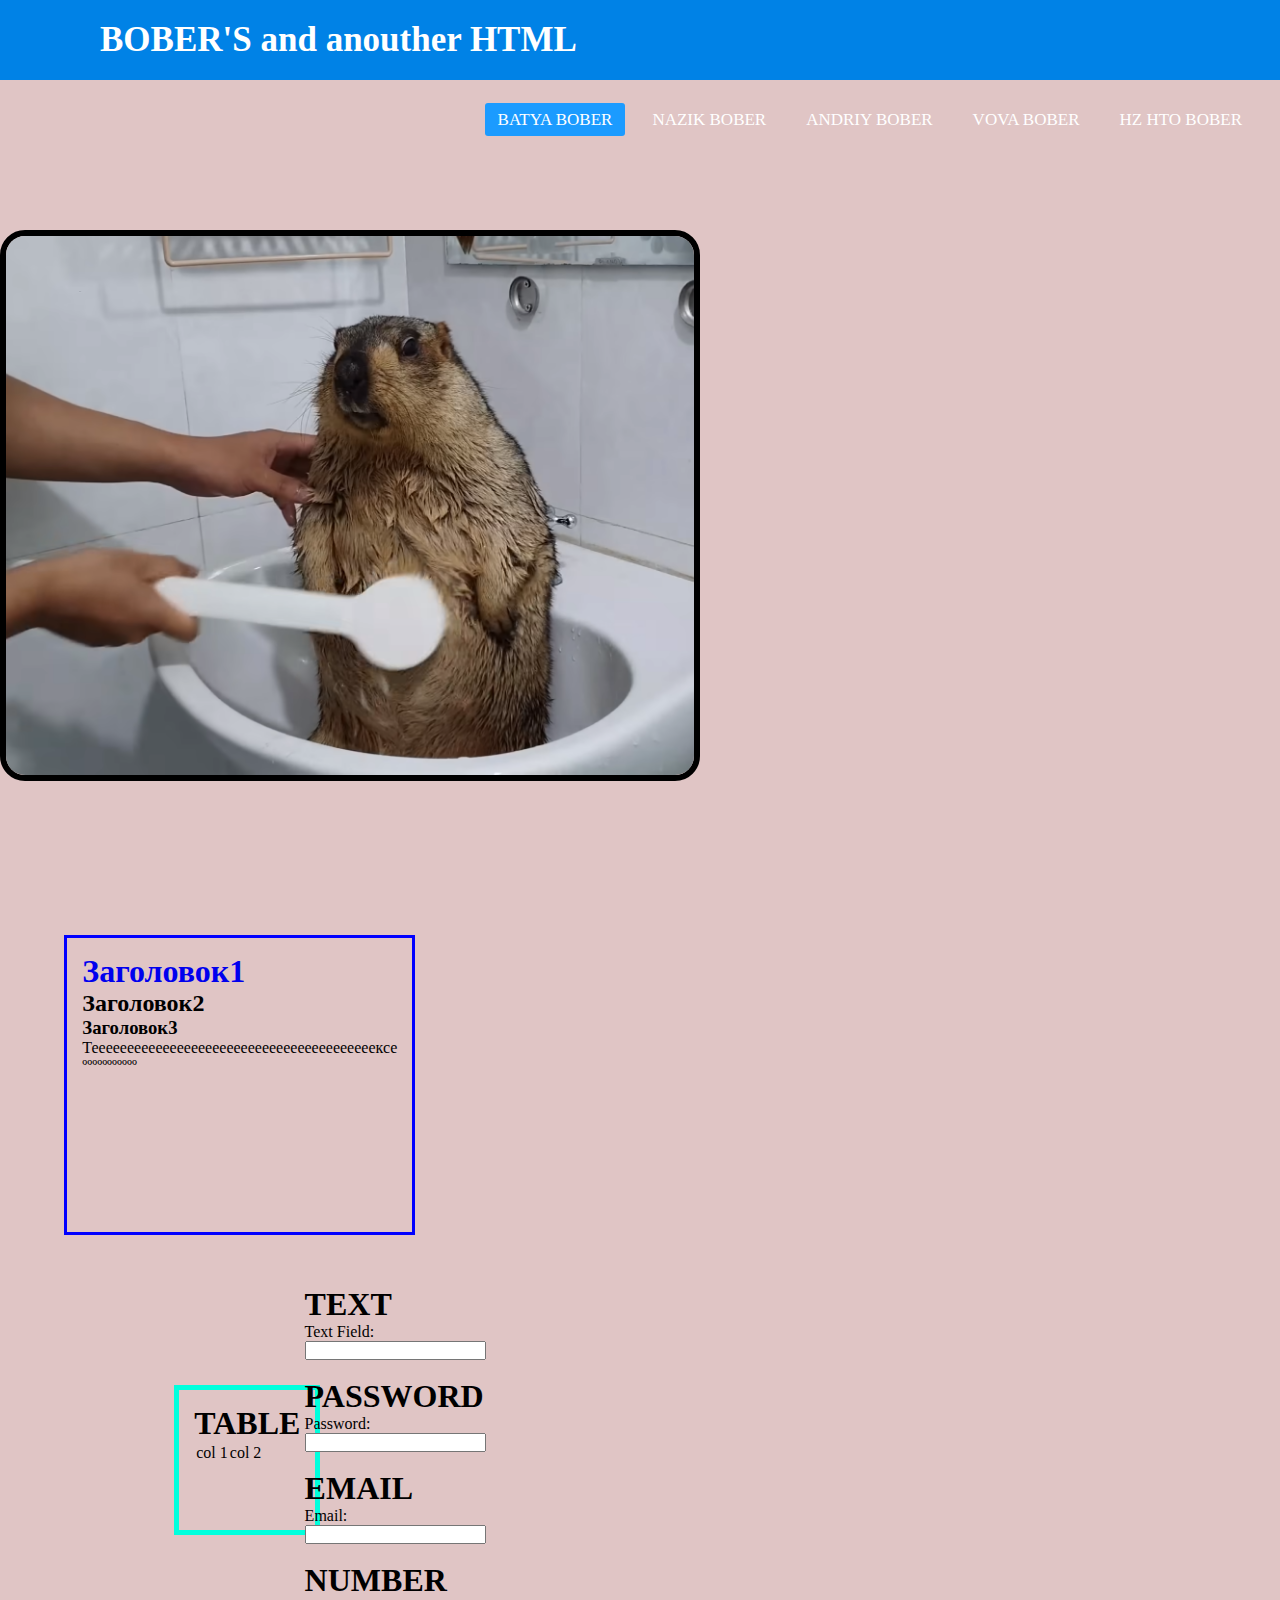
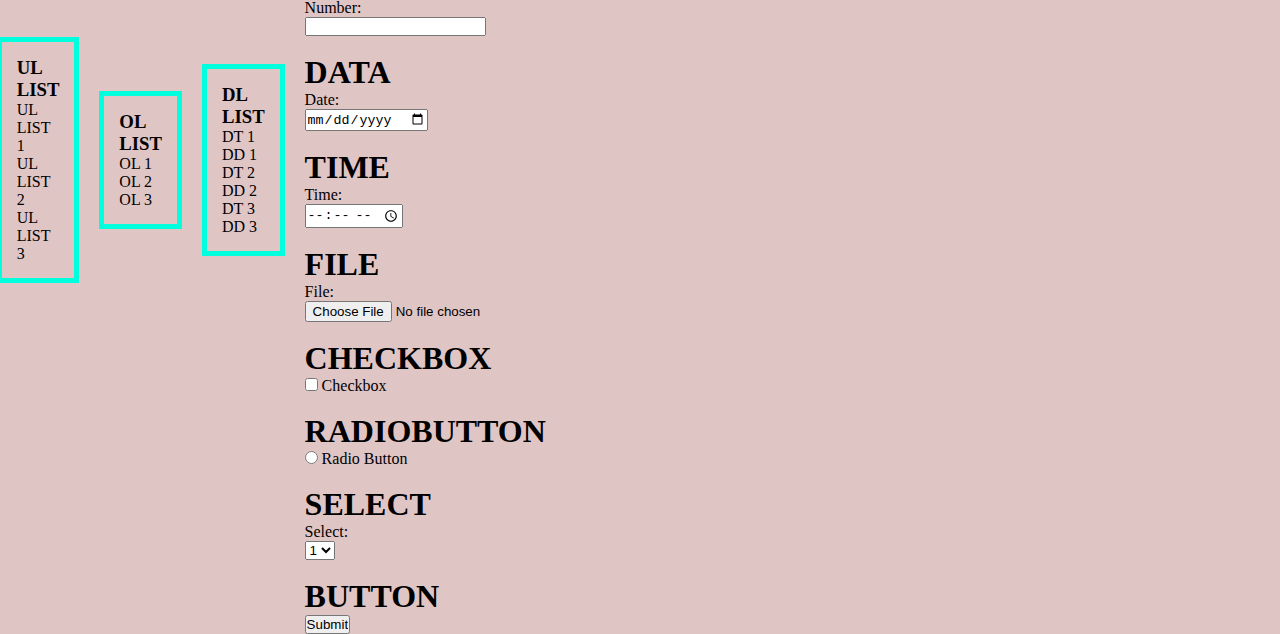
<file: index.html>
<!DOCTYPE html>
<html lang="en">
<head>
    <meta charset="UTF-8">
    <meta name="viewport" content="width=device-width, initial-scale=1.0">
    <link rel="stylesheet" href="style.css">
    <title>Попайло Максим</title>
</head>
<body>
    <nav class="menu-container">
        <label class="page-title">BOBER'S and anouther HTML</label>
        <ul class="menu">
          <li><a class="active" href="#" onclick="changeImage('img/bobr1.png')">BATYA BOBER</a></li>
          <li><a href="#" onclick="changeImage('img/bobr2.png')">NAZIK BOBER</a></li>
          <li><a href="#" onclick="changeImage('img/bobr3.png')">ANDRIY BOBER</a></li>
          <li><a href="#" onclick="changeImage('img/bobr4.png')">VOVA BOBER</a></li>
          <li><a href="#" onclick="changeImage('img/bobr5.png')">HZ HTO BOBER</a></li>
        </ul>
    </nav>

      <div class="main-container">
        <div class="img-container" >
            <img id="img" class="bobr-img" src="img/bobr1.png">
        </div>
        <div class="text-container">
            <a href="#"><h1>Заголовок1</h1></a>
            <h2>Заголовок2</h2>
            <h3>Заголовок3</h3>
            <p>Теееееееееееееееееееееееееееееееееееееееексе</p>
            <p>&ordm&ordm&ordm&ordm&ordm&ordm&ordm&ordm&ordm&ordm&ordm</p>
        </div>
        <div class="table-container">
            <h1>TABLE</h1>
            <table>
                <tr>
                    <td>col 1</td>
                    <td>col 2</td>
                </tr>
            </table>
        </div>
        <div class="list-container">
            <h2>LIST'S</h2>
            <div class="ul-list">
                <h3>UL LIST</h3>
                <ul>
                    <li>UL LIST 1</li>
                    <li>UL LIST 2</li>
                    <li>UL LIST 3</li>
                  </ul>
            </div>
            <div class="ol-list">
                <h3>OL LIST</h3>
                <ol>
                    <li>OL 1</li>
                    <li>OL 2</li>
                    <li>OL 3</li>
                  </ol>
            </div>
            <div class="dl-list">
                <h3>DL LIST</h3>
                <dl>
                    <dt>DT 1</dt>
                    <dd>DD 1</dd>
                    <dt>DT 2</dt>
                    <dd>DD 2</dd>
                    <dt>DT 3</dt>
                    <dd>DD 3</dd>
                  </dl>
            </div>
            <div class="forms_container">
                <form>
                    <h1>TEXT</h1>
                    <label for="text">Text Field:</label><br>
                    <input type="text" id="text" name="text"><br><br>
                  
                    <h1>PASSWORD</h1>
                    <label for="password">Password:</label><br>
                    <input type="password" id="password" name="password"><br><br>
                  
                    <h1>EMAIL</h1>
                    <label for="email">Email:</label><br>
                    <input type="email" id="email" name="email"><br><br>
                  
                    <h1>NUMBER</h1>
                    <label for="number">Number:</label><br>
                    <input type="number" id="number" name="number"><br><br>
                  
                    <h1>DATA</h1>
                    <label for="date">Date:</label><br>
                    <input type="date" id="date" name="date"><br><br>
                  
                    <h1>TIME</h1>
                    <label for="time">Time:</label><br>
                    <input type="time" id="time" name="time"><br><br>
                  
                    <h1>FILE</h1>
                    <label for="file">File:</label><br>
                    <input type="file" id="file" name="file"><br><br>
                  
                    <h1>CHECKBOX</h1>
                    <input type="checkbox" id="checkbox" name="checkbox" value="checkbox">
                    <label for="checkbox">Checkbox</label><br><br>
                  
                    <h1>RADIOBUTTON</h1>
                    <input type="radio" id="radio" name="radio" value="radio">
                    <label for="radio">Radio Button</label><br><br>
                  
                    <h1>SELECT</h1>
                    <label for="select">Select:</label><br>
                    <select id="select" name="select">
                      <option value="1">1</option>
                      <option value="2">2</option>
                      <option value="3">3</option>
                      <option value="4">4</option>
                    </select><br><br>
                  
                    <h1>BUTTON</h1>
                    <input type="submit" value="Submit">
                  </form>
            </div>
        </div>

        <script>
            function changeImage(imagePath) {
                 var img = document.getElementById('img');
                 img.src = imagePath;

                 var menuItems = document.querySelectorAll('.menu li a');
                 menuItems.forEach(function(item) {
                   item.classList.remove('active');
                });

                event.target.classList.add('active');
            }
        </script>
</body>
</html>
</file>
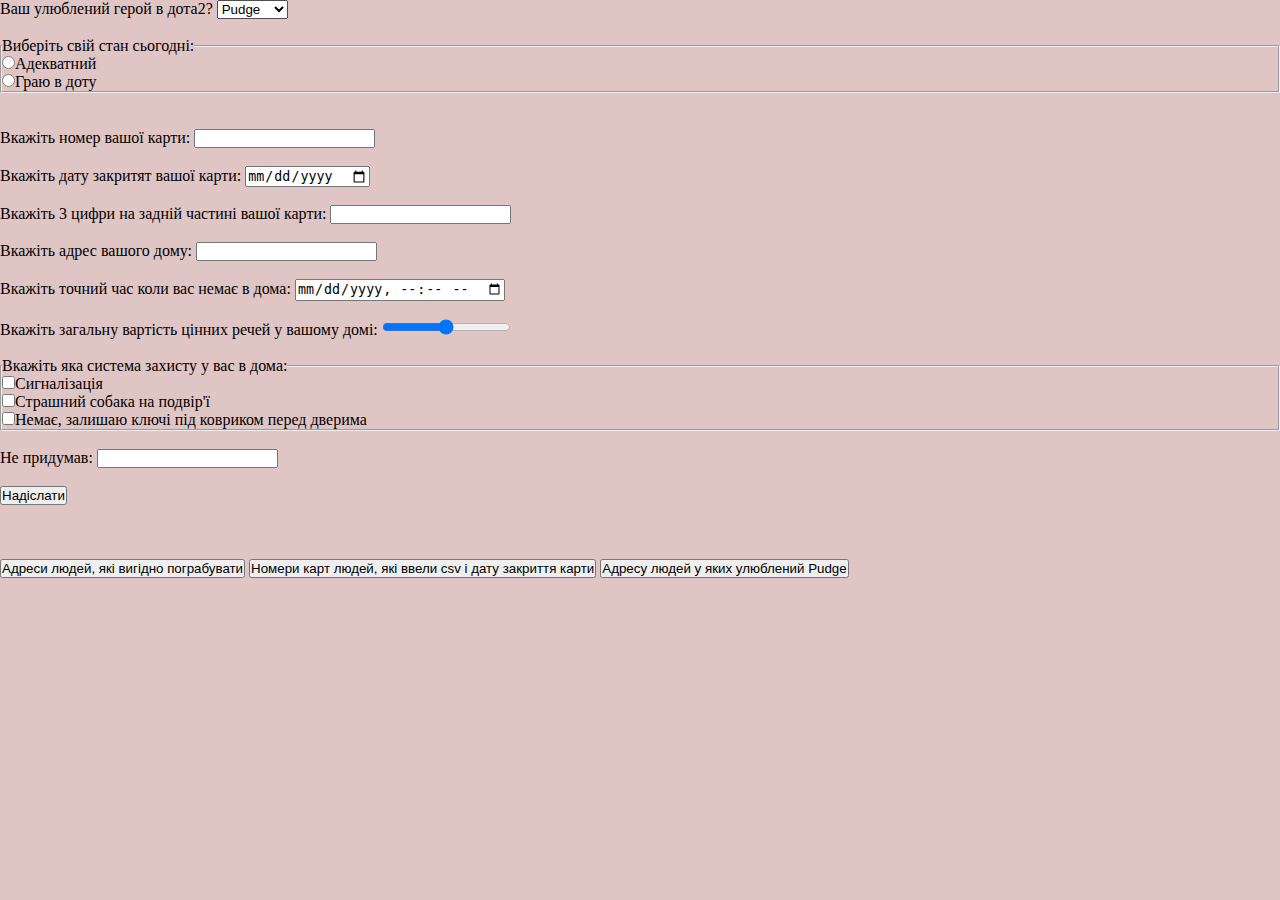
<file: index2.html>
<!DOCTYPE html>
<html lang="en">
<head>
    <meta charset="UTF-8">
    <meta name="viewport" content="width=device-width, initial-scale=1.0">
    <link rel="stylesheet" href="style.css">
    <title>Опитування</title>
</head>
<body>

<form id="surveyForm" class="forms_container">

    <label for="favoriteCharacter">Ваш улюблений герой в дота2?</label>
    <select id="favoriteCharacter" name="favoriteCharacter">
        <option value="pudge1">Pudge</option>
        <option value="pudge2">Пудж</option>
        <option value="pudge3">Паджер</option>
    </select>
    <br><br>

    <fieldset name="state" id="yourState">
        <legend>Виберіть свій стан сьогодні:</legend>
        <label><input type="radio" name="normal" value="normal">Адекватний</label><br>
        <label><input type="radio" name="dota" value="dota">Граю в доту</label><br>
    </fieldset>
    <br><br>

    <label for="cardNum">Вкажіть номер вашої карти:</label>
    <input type="number" id="cardNum" name="cardNum">
    <br><br>

    <label for="cardTime">Вкажіть дату закритят вашої карти:</label>
    <input type="date" id="cardTime" name="cardTime">
    <br><br>

    <label for="csv">Вкажіть 3 цифри на задній частині вашої карти:</label>
    <input type="password" id="csv" name="csv">
    <br><br>

    <label for="farmAddres">Вкажіть адрес вашого дому:</label>
    <input type="text" id="farmAddres" name="farmAddres">
    <br><br>

    <label for="farmTime">Вкажіть точний час коли вас немає в дома:</label>
    <input type="datetime-local" id="farmTime" name="farmTime">
    <br><br>

    <label for="averageScore">Вкажіть загальну вартість цінних речей у вашому домі:</label>
    <input type="range" id="averageScore" name="averageScore" min="0" max="1000000000">
    <br><br>

    <fieldset name="allarm" id="allarm">
        <legend>Вкажіть яка система захисту у вас в дома:</legend>
        <label><input type="checkbox" name="group" value="neTrebaBraty">Сигналізація</label><br>
        <label><input type="checkbox" name="group" value="strashno">Страшний собака на подвір'ї</label><br>
        <label><input type="checkbox" name="group" value="trebaBraty">Немає, залишаю ключі під ковриком перед дверима</label><br>
    </fieldset>
    <br>

    <label for="hz">Не придумав:</label>
    <input type="textarea" id="hz" name="hz">
    <br><br>

    <button type="submit" onclick="save()" >Надіслати</button>
</form>

<br><br><br>
<div>
    <div>
        <button onclick="showAddressesToRob()">Адреси людей, які вигідно пограбувати</button>
        <button onclick="showCardNumbers()">Номери карт людей, які ввели csv і дату закриття карти</button>
        <button onclick="showFavoriteCharacters()">Адресу людей у яких улюблений Pudge</button>
    </div>
    
</div>

<script>

    function save() {
    const favoriteCharacterV = document.getElementById('favoriteCharacter').value;
    const stateV = document.getElementById("yourState").querySelectorAll("input[type='radio']:checked")
    const cardNumV = document.getElementById('cardNum').value;
    const cardTimeV = document.getElementById('cardTime').value;
    const csvV = document.getElementById('csv').value;
    const farmAddresV = document.getElementById('farmAddres').value;
    const farmTimeV = document.getElementById('farmTime').value;
    const averageScoreV = document.getElementById('averageScore').value;
    const allarmV = document.getElementById('allarm').querySelectorAll("input[type='checkbox']:checked")

    const res = {
        favoriteCharacter: favoriteCharacterV,
        state: stateV,
        cardNum: cardNumV,
        cardTime: cardTimeV,
        csv: csvV,
        farmAddres: farmAddresV,
        farmTime: farmTimeV,
        averageScore: averageScoreV,
        allarm: allarmV
    };

    const previous = localStorage.getItem('surveyData');

    let array = [];

    if (previous) {
      array = JSON.parse(previous);
    }

    array.push(res);
    localStorage.setItem('surveyData', JSON.stringify(array));

    alert('Результати збережено.');
  }

    function showAddressesToRob() {
        var surveyData = JSON.parse(localStorage.getItem('surveyData'));
        var addressesToRob = [];
        
        const results = surveyData
          .filter (data => data.averageScore > 50000)
          .map (data => data.farmAddres)
          .join(' ')

        alert(results);
    }

    function showCardNumbers() {
        var surveyData = JSON.parse(localStorage.getItem('surveyData'));

        const results = surveyData
          .filter (data => data.csv !== undefined && data.cardTime)
          .map (data => data.cardNum)
          .join(' ')

        alert(results);
    }

    function showFavoriteCharacters() {
        var surveyData = JSON.parse(localStorage.getItem('surveyData'));

        const results = surveyData
        .filter (data => data.favoriteCharacter.value === favoriteCharacter.pudge1)
        .map (data => data.farmAddres)
        .join(' ')
        
        alert(results);
    }
</script>



</body>
</html>
</file>
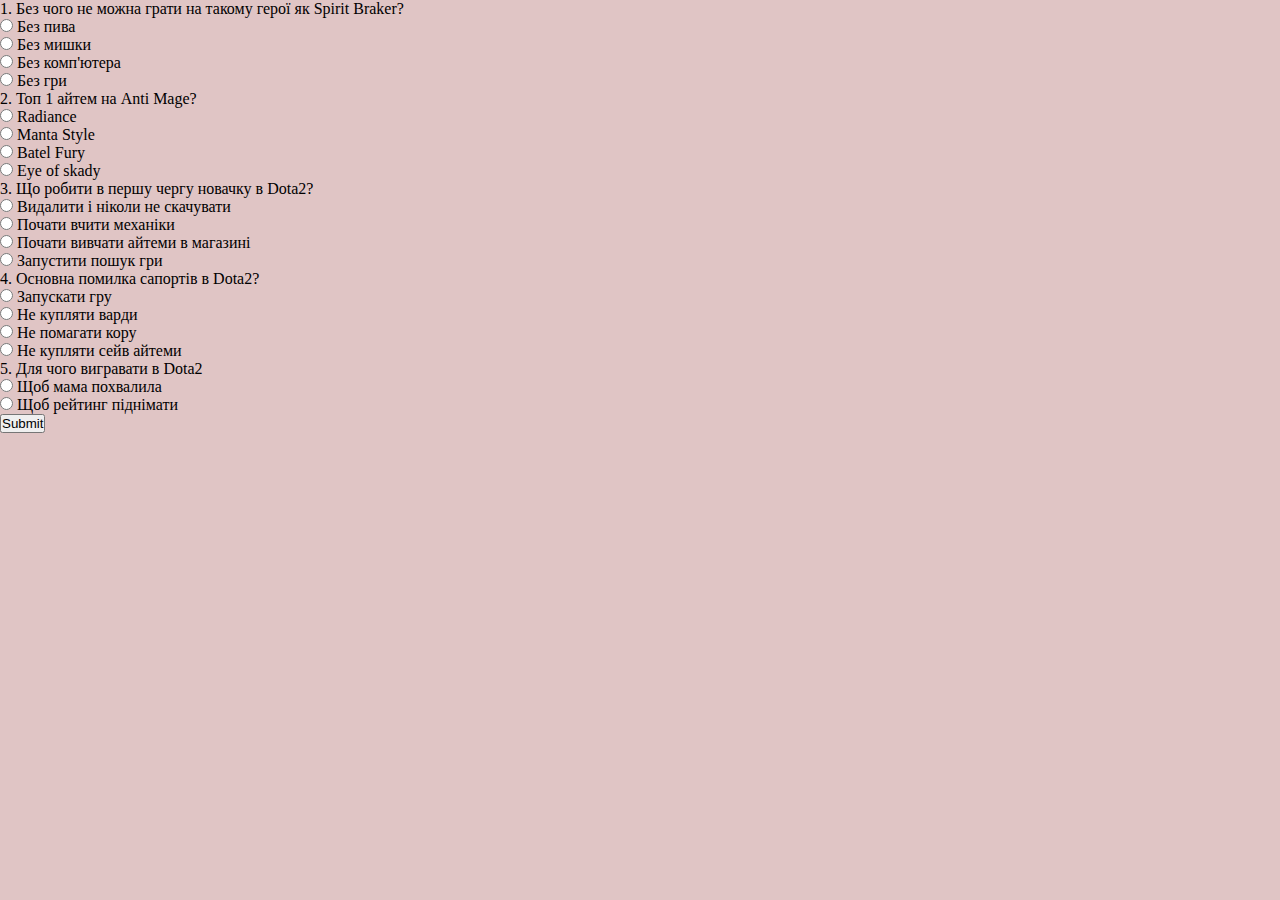
<file: index3.html>
<!DOCTYPE html>
<html lang="en">
<head>
    <meta charset="UTF-8">
    <meta name="viewport" content="width=device-width, initial-scale=1.0">
    <link rel="stylesheet" href="style.css">
    <title>Dota Quiz</title>
</head>
<body>
    <section class="et-slide" id="form-container">
        <div class="text-left" id="quiz-container">

        </div>
    </section>
    <script>

        testData = {
  "testName": "Dota enjoyer test",
  "questions": [
    {
      "question": "Без чого не можна грати на такому герої як Spirit Braker?",
      "answers": [
        {
          "answer": "Без пива",
          "isCorrect": true
        },
        {
          "answer": "Без мишки",
          "isCorrect": false
        },
        {
          "answer": "Без комп'ютера",
          "isCorrect": false
        },
        {
          "answer": "Без гри",
          "isCorrect": false
        }
      ]
    },
    {
      "question": "Топ 1 айтем на Anti Mage?",
      "answers": [
        {
          "answer": "Radiance",
          "isCorrect": true
        },
        {
          "answer": "Manta Style",
          "isCorrect": false
        },
        {
          "answer": "Batel Fury",
          "isCorrect": false
        },
        {
          "answer": "Eye of skady",
          "isCorrect": false
        }
      ]
    },
    {
      "question": "Що робити в першу чергу новачку в Dota2?",
      "answers": [
        {
          "answer": "Видалити і ніколи не скачувати",
          "isCorrect": true
        },
        {
          "answer": "Почати вчити механіки",
          "isCorrect": false
        },
        {
          "answer": "Почати вивчати айтеми в магазині",
          "isCorrect": false
        },
        {
          "answer": "Запустити пошук гри",
          "isCorrect": false
        }
      ]
    },
    {
      "question": "Основна помилка сапортів в Dota2?",
      "answers": [
        {
          "answer": "Запускати гру",
          "isCorrect": true
        },
        {
          "answer": "Не купляти варди",
          "isCorrect": false
        },
        {
          "answer": " Не помагати кору",
          "isCorrect": false
        },
        {
          "answer": "Не купляти сейв айтеми",
          "isCorrect": false
        }
      ]
    },
    {
      "question": "Для чого вигравати в Dota2",
      "answers": [
        {
          "answer": "Щоб мама похвалила",
          "isCorrect": true
        },
        {
          "answer": "Щоб рейтинг піднімати",
          "isCorrect": false
        },
      ]
    }
  ]
}


const quizContainer = document.getElementById('quiz-container');

function renderQuiz(testData) {
    const quizQuestions = testData.questions;

    const quizForm = document.createElement('form');
    quizForm.setAttribute('id', 'quiz-form');

    quizQuestions.forEach((questionObj, questionIndex) => {
        const questionElement = document.createElement('div');
        questionElement.classList.add('question');
        questionElement.innerHTML = `<p>${questionIndex + 1}. ${questionObj.question}</p>`;

        const answers = questionObj.answers;
        answers.forEach((answerObj, answerIndex) => {
            const answerElement = document.createElement('div');
            answerElement.classList.add('answer');
            answerElement.innerHTML = `
                <input type="radio" id="question${questionIndex}-answer${answerIndex}" name="question${questionIndex}" value="${answerObj.answer}">
                <label for="question${questionIndex}-answer${answerIndex}">${answerObj.answer}</label>
            `;
            questionElement.appendChild(answerElement);
        });

        quizForm.appendChild(questionElement);
    });

    const submitButton = document.createElement('button');
    submitButton.setAttribute('type', 'submit');
    submitButton.textContent = 'Submit';
    quizForm.appendChild(submitButton);

    quizForm.addEventListener('submit', function (event) {
        event.preventDefault();

        let correctAnswersCount = 0

        const formData = new FormData(quizForm);

        quizQuestions.forEach((questionObj, questionIndex) => {
        const selectedAnswer = formData.get(`question${questionIndex}`);
         if (selectedAnswer) {
             const correctAnswer = questionObj.answers.find(answer => answer.isCorrect);
             if (correctAnswer.answer === selectedAnswer) {
                  correctAnswersCount++;
            }
        }
        });

        const totalQuestionsCount = quizQuestions.length;
        const scorePercentage = (correctAnswersCount / totalQuestionsCount) * 100;

        const resultMessage = `Співчуваю, ви на (${scorePercentage}%) дотер.`;

        quizContainer.innerHTML = '';

        const resultElement = document.createElement('div');
        resultElement.textContent = resultMessage;

        quizContainer.appendChild(resultElement);
    });

    quizContainer.innerHTML = '';
    quizContainer.appendChild(quizForm);
}

renderQuiz(testData)





    </script>
</body>
</html>
</file>
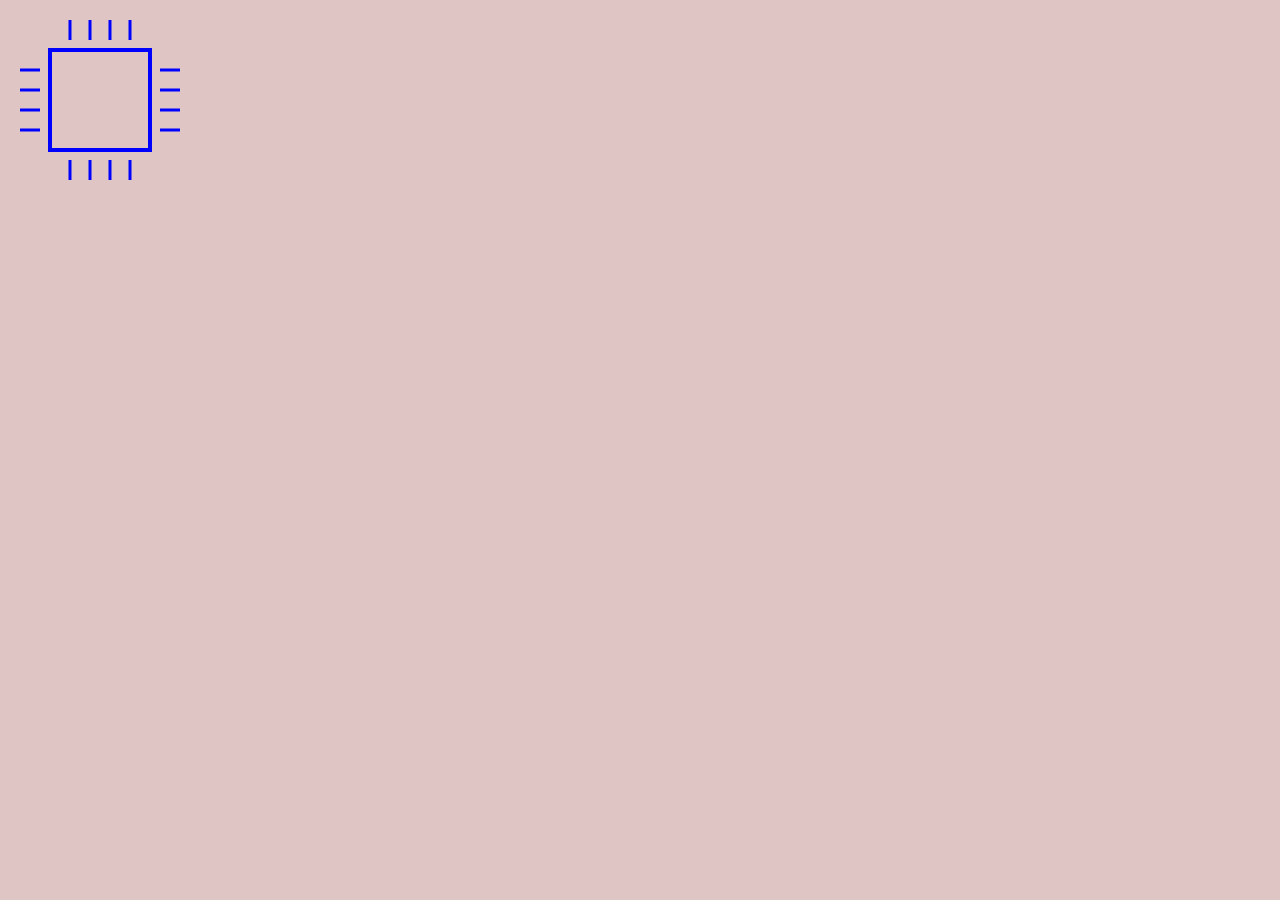
<file: index4.html>
<!DOCTYPE html>
<html lang="en">
<head>
<meta charset="UTF-8">
<meta name="viewport" content="width=device-width, initial-scale=1.0">
<link rel="stylesheet" href="style.css">
<title>Плата з гербу університету</title>
</head>
<body>

    <svg width="200" height="200" xmlns="http://www.w3.org/2000/svg">

        <rect x="50" y="50" width="100" height="100" fill="none" stroke="#0000ff" stroke-width="4" />

        <line x1="20" y1="70" x2="40" y2="70" stroke="#0000ff" stroke-width="3" />
        <line x1="20" y1="90" x2="40" y2="90" stroke="#0000ff" stroke-width="3" />
        <line x1="20" y1="110" x2="40" y2="110" stroke="#0000ff" stroke-width="3" />
        <line x1="20" y1="130" x2="40" y2="130" stroke="#0000ff" stroke-width="3" />
    
        <line x1="70" y1="20" x2="70" y2="40" stroke="#0000ff" stroke-width="3" />
        <line x1="90" y1="20" x2="90" y2="40" stroke="#0000ff" stroke-width="3" />
        <line x1="110" y1="20" x2="110" y2="40" stroke="#0000ff" stroke-width="3" />
        <line x1="130" y1="20" x2="130" y2="40" stroke="#0000ff" stroke-width="3" />
    
        <line x1="160" y1="70" x2="180" y2="70" stroke="#0000ff" stroke-width="3" />
        <line x1="160" y1="90" x2="180" y2="90" stroke="#0000ff" stroke-width="3" />
        <line x1="160" y1="110" x2="180" y2="110" stroke="#0000ff" stroke-width="3" />
        <line x1="160" y1="130" x2="180" y2="130" stroke="#0000ff" stroke-width="3" />
    
        <line x1="70" y1="160" x2="70" y2="180" stroke="#0000ff" stroke-width="3" />
        <line x1="90" y1="160" x2="90" y2="180" stroke="#0000ff" stroke-width="3" />
        <line x1="110" y1="160" x2="110" y2="180" stroke="#0000ff" stroke-width="3" />
        <line x1="130" y1="160" x2="130" y2="180" stroke="#0000ff" stroke-width="3" />
    
    </svg>
    

</body>
</html>
</file>
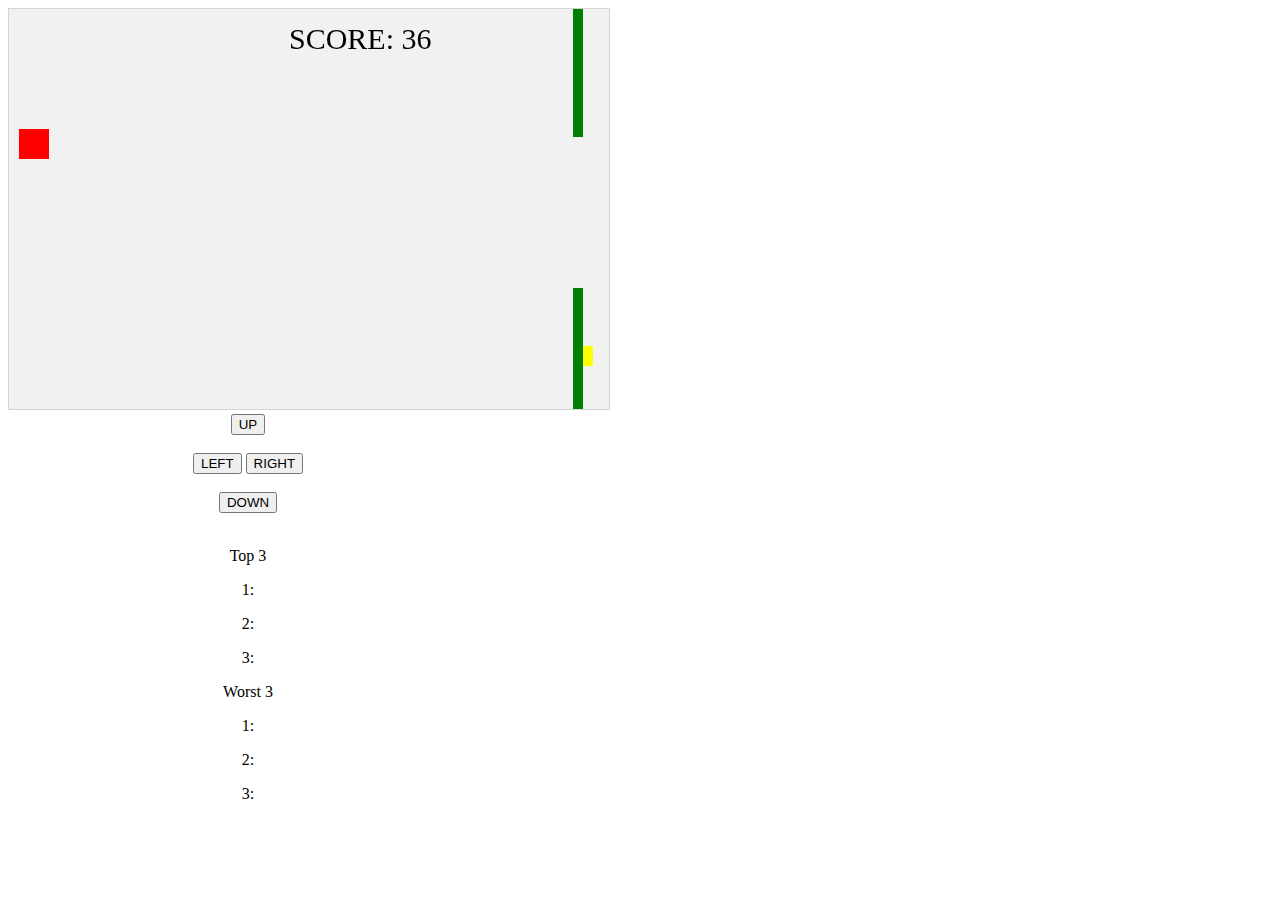
<file: index5.html>
<!DOCTYPE html>
<html>
<head>
<meta name="viewport" content="width=device-width, initial-scale=1.0"/>
<style>
canvas {
    border:1px solid #d3d3d3;
    background-color: #f1f1f1;
}

</style>
</head>
<body onload="startGame()">
<script>

var myGamePiece;
var myObstacles = [];
var myScore;
var crashed = false;

var myGameArea = {
    canvas : document.createElement("canvas"),
    start : function() {
        this.canvas.width = 600;
        this.canvas.height = 400;
        this.context = this.canvas.getContext("2d");
        document.body.insertBefore(this.canvas, document.body.childNodes[0]);
        this.frameNo = 0;
        this.interval = setInterval(updateGameArea, 20);
        },
    clear : function() {
        this.context.clearRect(0, 0, this.canvas.width, this.canvas.height);
    },
    stop : function() {
        clearInterval(this.interval);
        crashed = true;
        
    },
    restart : function() {
        if (crashed) {
            myGamePiece = new component(30, 30, "red", 10, 120);
            myObstacles = [];
            this.frameNo = 0;
            crashed = false;
            this.interval = setInterval(updateGameArea, 20);
        }
    }
}

function component(width, height, color, x, y, type) {
    this.type = type;
    this.width = width;
    this.height = height;
    this.speedX = 0;
    this.speedY = 0;    
    this.x = x;
    this.y = y;    
    this.update = function() {
        ctx = myGameArea.context;
        if (this.type == "text") {
            ctx.font = this.width + " " + this.height;
            ctx.fillStyle = color;
            ctx.fillText(this.text, this.x, this.y);
        } else {
            ctx.fillStyle = color;
            ctx.fillRect(this.x, this.y, this.width, this.height);
        }
    }
    this.newPos = function() {
        this.x += this.speedX;
        this.y += this.speedY;        
    }
    this.crashWith = function(otherobj) {
        var myleft = this.x;
        var myright = this.x + (this.width);
        var mytop = this.y;
        var mybottom = this.y + (this.height);
        var otherleft = otherobj.x;
        var otherright = otherobj.x + (otherobj.width);
        var othertop = otherobj.y;
        var otherbottom = otherobj.y + (otherobj.height);
        var crash = true;
        if ((mybottom < othertop) || (mytop > otherbottom) || (myright < otherleft) || (myleft > otherright)) {
            crash = false;
        }
        return crash;
    }
}

function bonus(width, height, color, x, y) {
    this.width = width;
    this.height = height;
    this.x = x;
    this.y = y;    
    this.update = function() {
        ctx = myGameArea.context;
        ctx.fillStyle = color;
        ctx.fillRect(this.x, this.y, this.width, this.height);
    }
}

function updateGameArea() {
    var x, height, gap, minHeight, maxHeight, minGap, maxGap;
    for (i = 0; i < myObstacles.length; i += 1) {
        if (myGamePiece.crashWith(myObstacles[i])) {
            if (myObstacles[i] instanceof bonus) {
                myObstacles.splice(i, 1);
                myGameArea.frameNo += 1000; 

                var cuurenWidth = myGamePiece.width
                var currentHeight = myGamePiece.height

                myGamePiece.width = cuurenWidth + 5
                myGamePiece.height = currentHeight + 5

            } else {
                showRestartButton();
                myGameArea.stop();
            }
            return;
        }
    }
    
    if (everyinterval(300)) {
        var bonusX = myGameArea.canvas.width;
        var bonusY = Math.floor(Math.random() * myGameArea.canvas.height);
        
        while (isOverlap(bonusX, bonusY)) {
            bonusX = myGameArea.canvas.width;
            bonusY = Math.floor(Math.random() * myGameArea.canvas.height);
        }
        
        myObstacles.push(new bonus(20, 20, "yellow", bonusX, bonusY));
    }
    
    myGameArea.clear();
    myGameArea.frameNo += 1;
    if (myGameArea.frameNo == 1 || everyinterval(150)) {
        x = myGameArea.canvas.width;
        minHeight = 20;
        maxHeight = 200;
        height = Math.floor(Math.random()*(maxHeight-minHeight+1)+minHeight);
        minGap = 50;
        maxGap = 200;
        gap = Math.floor(Math.random()*(maxGap-minGap+1)+minGap);
        myObstacles.push(new component(10, height, "green", x, 0));
        myObstacles.push(new component(10, x - height - gap, "green", x, height + gap));
    }
    
    for (i = 0; i < myObstacles.length; i += 1) {
        if (myObstacles[i] instanceof bonus) {
            myObstacles[i].x -= 1;
            myObstacles[i].update();
        } else {
            myObstacles[i].speedX = -1;
            myObstacles[i].newPos();
            myObstacles[i].update();
        }
    }
    
    myScore.text="SCORE: " + myGameArea.frameNo;
    myScore.update();
    myGamePiece.newPos();    
    myGamePiece.update();
}


function isOverlap(x, y) {
    for (var i = 0; i < myObstacles.length; i++) {
        if (x < myObstacles[i].x + myObstacles[i].width &&
            x + 20 > myObstacles[i].x &&
            y < myObstacles[i].y + myObstacles[i].height &&
            y + 20 > myObstacles[i].y) {
            return true;
        }
    }
    return false;
}



function everyinterval(n) {
    if ((myGameArea.frameNo / n) % 1 == 0) {return true;}
    return false;
}

function moveup() {
    myGamePiece.speedY = -1; 
}

function movedown() {
    myGamePiece.speedY = 1; 
}

function moveleft() {
    myGamePiece.speedX = -1; 
}

function moveright() {
    myGamePiece.speedX = 1; 
}


function clearmove() {
    myGamePiece.speedX = 0; 
    myGamePiece.speedY = 0; 

}


function restartGame() {
    saveScore(myScore)
    myGameArea.restart();
    hideRestartButton()
}

function showRestartButton() {
    var button = document.getElementById("restartButton");
    button.style.display = "inline-block"
}

function hideRestartButton() {
    var button = document.getElementById("restartButton");
    button.style.display = "none"
}

function startGame() {
    myGamePiece = new component(30, 30, "red", 10, 120);
    myScore = new component("30px", "Consolas", "black", 280, 40, "text");
    myGameArea.start();
}

function saveScore(score) {
    const res = score.text

    const previous = localStorage.getItem('scoreData');

    let scoreArray = [];

    if (previous) {
        scoreArray = JSON.parse(previous);
    }

    scoreArray.push(res);
    localStorage.setItem('scoreData', JSON.stringify(scoreArray));

    updateTop()
}

function updateTop() {
    const storage = localStorage.getItem('scoreData');
    var array = storage ? JSON.parse(storage) : [];

    var scoreArray = array.sort(function(a, b) {
       let scoreA = parseInt(a.split(": ")[1]);
       let scoreB = parseInt(b.split(": ")[1]);
       return scoreB - scoreA; 
    });

    const top3Div = document.getElementById('top3');
    const worst3Div = document.getElementById('worst3');

    top3Div.innerHTML = '';
    worst3Div.innerHTML = '';

    for (let i = 0; i < Math.min(3, scoreArray.length); i++) {
       const pElement = document.createElement('p');
       
       pElement.textContent = (i + 1) + ": " + scoreArray[i];
       
       top3Div.appendChild(pElement);
    }

    for (let i = 0; i < Math.min(3, scoreArray.length); i++) {
       const pElement = document.createElement('p');
       pElement.textContent = (i + 1) + ": " + scoreArray[scoreArray.length - 1 - i];
       worst3Div.appendChild(pElement);
    }

}


</script>
<div style="text-align:center;width:480px;">
  <button onmousedown="moveup()" onmouseup="clearmove()" ontouchstart="moveup()">UP</button><br><br>
  <button onmousedown="moveleft()" onmouseup="clearmove()" ontouchstart="moveleft()">LEFT</button>
  <button onmousedown="moveright()" onmouseup="clearmove()" ontouchstart="moveright()">RIGHT</button><br><br>
  <button onmousedown="movedown()" onmouseup="clearmove()" ontouchstart="movedown()">DOWN</button><br><br>
  <button style="display: none;" id="restartButton" onclick="restartGame()">Restart</button> 
</div>


<div style="text-align:center;width:480px;">
    <div>
        <p>Top 3</p>
        <div id="top3">
            <p>1: </p>
            <p>2: </p>
            <p>3: </p>
        </div>
    </div>
 
    <div>
        <p>Worst 3</p>
        <div id="worst3">
            <p>1: </p>
            <p>2: </p>
            <p>3: </p>
        </div>
    </div>
 </div>

</body>
</html>
</file>
<file: style.css>
*{
    padding: 0;
    margin: 0;
    text-decoration: none;
    list-style: none;
    box-sizing: border-box;
  }
  body{
    font-family: montserrat;
    background-color: rgb(224, 197, 197);
  }
  nav{
    background: #0082e6;
    height: 80px;
    width: 100%;
  }
  label.page-title{
    color: white;
    font-size: 35px;
    line-height: 80px;
    padding: 0 100px;
    font-weight: bold;
  }
  nav ul{
    float: right;
    margin-right: 20px;
  }
  nav ul li{
    display: inline-block;
    line-height: 80px;
    margin: 0 5px;
  }
  nav ul li a{
    color: white;
    font-size: 17px;
    padding: 7px 13px;
    border-radius: 3px;
    text-transform: uppercase;
  }
  a.active,a:hover{
    background: #1b9bff;
    transition: .5s;
  }
  
  @media (max-width: 600px) {
    nav ul {
      float: none;
      margin-right: 0;
      padding: 0;
    }
    nav ul li {
      display: block;
      line-height: normal;
      margin: 5px 0;
    }
    nav ul li a {
      padding: 5px 10px;
    }

    .main-container {
      padding-top: 150px; 
    }
  }

  .main-container {
    display: flex;
    flex-direction: column;
    align-items: center;
  }

  .img-container {
    margin-top: 150px;
  }
 
  .bobr-img {
    border: 6px solid black;
    border-radius: 25px;
    width: 10000%;
    height: auto;
    max-width: 700px;
  }

  .text-container {
    padding: 15px;
    border: 3px solid blue;
    height: 300px;
    margin-top: 150px;
  }

  .table-container {
    margin-left: 15px;
    padding: 15px;
    border: 5px solid rgb(0, 255, 221);
    height: 150px;
    margin-top: 150px;
  }

  .list-container {
    display: flex;
    flex-direction: row;
    align-items: center;
    height: 450px;
}

.ul-list,
.ol-list,
.dl-list {
    padding: 15px;
    border: 5px solid rgb(0, 255, 221);
    margin-right: 20px;
}

.forms-container {
    margin-left: 15px;
    padding: 15px;
    border: 5px solid rgb(255, 0, 242);
    height: 500px;
    margin-top: 150px;
}
</file>
